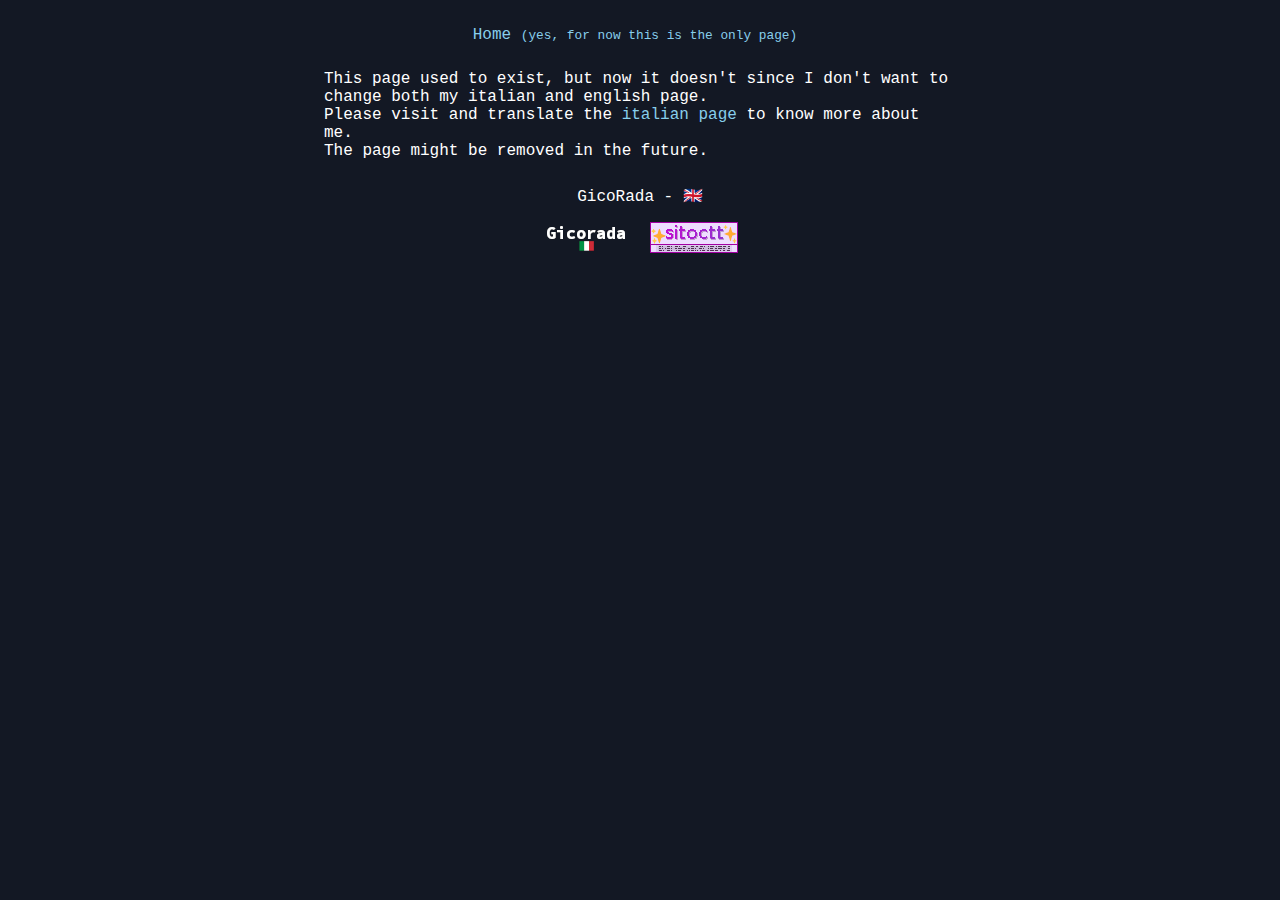
<file: en/index.html>
<!DOCTYPE html>
<html lang="en">
<head>
	<meta charset="UTF-8">
	<meta name="viewport" content="width=device-width, initial-scale=1.0">
	<meta name="description" content="Hey! I'm GicoRada, visit my website to know more about me">
	<link href="../style.css" rel="stylesheet"></link>
	<title>GicoRada homepage - EN</title>
</head>
<body>
	<header>
		<nav>
			<ul>
				<li><a href="#">Home <span class="mini">(yes, for now this is the only page)</span></a></li>
			</ul>
		</nav>
	</header>
	<main>
		This page used to exist, but now it doesn't since I don't want to change both my italian and english page. <br>
		Please visit and translate the <a href="../index.html">italian page</a> to know more about me. <br>
		The page might be removed in the future.
	</main>
	<footer>
		<p>
			GicoRada
			- 
			<a href="./en/index.html">🇬🇧</a>
		</p>

		<a
			class="site-button"
			href="#"
		><img
			style="image-rendering:pixelated; -ms-interpolation-mode:nearest-neighbor;"
			alt="Sito di GicoRada" title="Sito di GicoRada"
			src="../img/88x31/gicorada_88x31.png"
		/></a>

		<a
			class="site-button"
			href="https://sitoctt.octt.eu.org"
			target="_blank" rel="noopener nofollow"
		><img
			style="image-rendering:pixelated; -ms-interpolation-mode:nearest-neighbor;"
			alt="✨sitoctt✨" title="✨sitoctt✨"
			src="../img/88x31/sitoctt_88x31.png"
		/></a>



	</footer>

	<script data-goatcounter="https://gicorada.goatcounter.com/count"
        async src="//gc.zgo.at/count.js"></script>
</body>
</html>
</file>
<file: style.css>
body{
	font-family: "Consolas", "Monaco", "Lucida Console", "Courier New", Courier, monospace;
	background-color: rgb(19, 24, 36);
	color: white;
}

header {
	position: sticky;
	top: 0;
	
	background-color:  #131824;
}
header ul {
	padding: 10px;
	text-align: center;
	list-style-type: none;
}
header li {
	display: inline;
	margin-right: 10px;
}

main {
	width: 50%;
	margin: 0 auto;
}

footer {
	padding: 10px;
	text-align: center;
}

@media screen and (max-width: 768px){
	main {
		width: 100%;
	}
}



h1 {
	font-size: 2em;
}

a {
	color: skyblue;
	text-decoration: none;
}
a:hover {
	color: lightblue;
}

.site-button {
	background-color: #131824;
	color: white;
	padding: 5px;
}

.mini {
	font-size: 0.8em;
}

.center {
	text-align: center;
}

.emoji {
	width: 1em;
  	height: 1em;
  	object-fit: contain;
  	overflow: hidden;
}


/* Markdown styles (by me) */

h1::before {
	content: "# ";
}
h2::before {
	content: "## ";
}
h3::before {
	content: "### ";
}

/* Italic text */
i::before, i::after, em::before, em::after {
	content: "*";
}

/* Bold text */
b::before, b::after, strong::before, strong::after {
	content: "**";
}

/* Deleted text */
s::before, s::after, del::before, del::after {
	content: "~~";
}

/* Highlighted text */
mark::before, mark::after {
	content: "==";
}

/* List style */
li {
	list-style-type: '- ';
}
</file>
